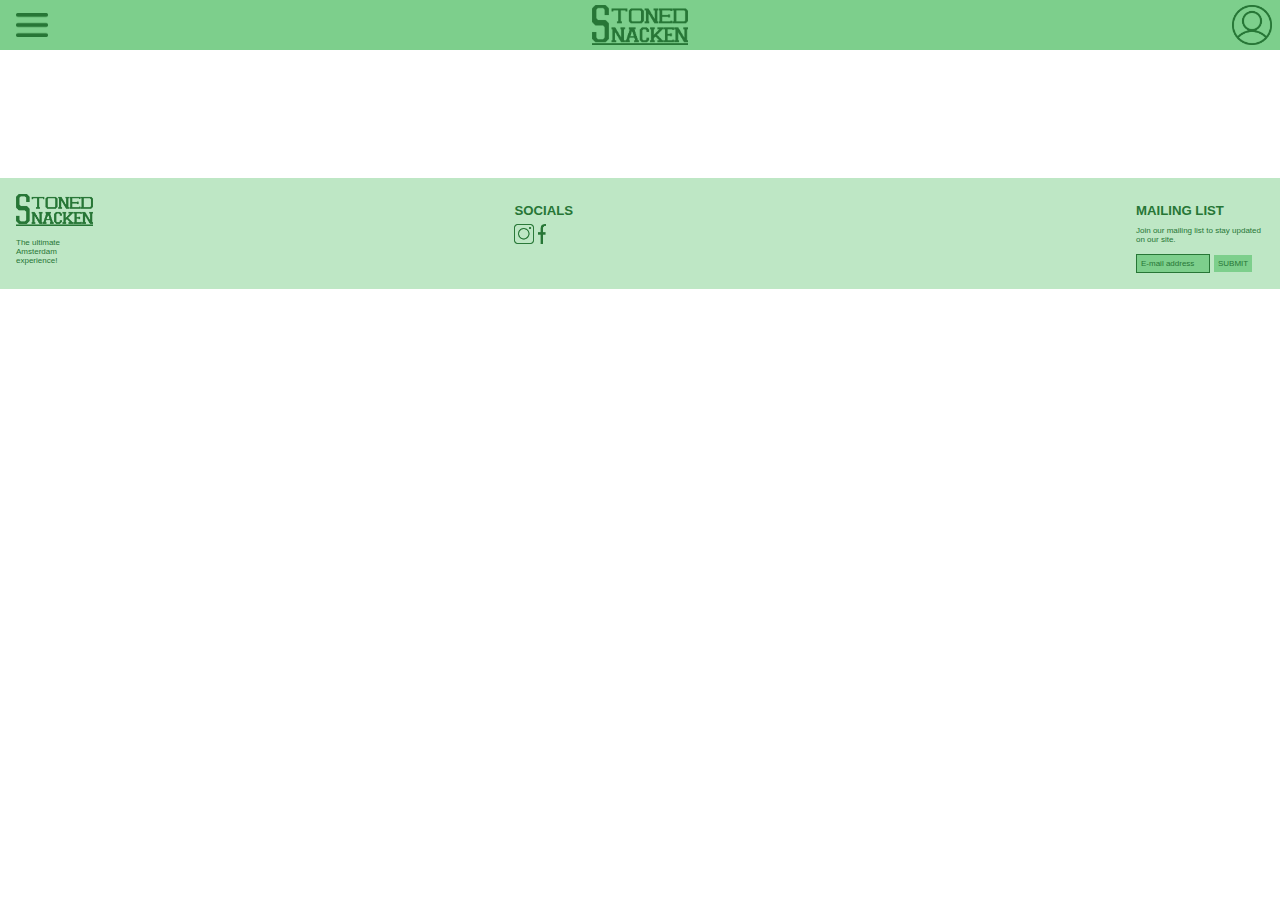
<file: pages/shops.html>
<!DOCTYPE html>
<html>
    <head>
        <link rel="stylesheet" href="../style/shops.css">
    </head>
    <body>
        <header>
            <img src="../img/hamburger.png" alt="hamburger menu icon" id="hamburger">
            <img src="../img/logo.png" alt="woordbeeld stoned snacken">
            <img src="../img/profile.png" alt="profiel" id="profiel">
        </header>

        <main>
            
        </main>

        <footer>
            <div id="slogan">
                <img src="../img/logo.png" alt="woordbeeld stoned snacken" id="footerlogo">
                <p>The ultimate Amsterdam experience!</p>
            </div>

            <div id="socials">
                <h1>SOCIALS</h1>
                <img src="../img/instagram.png">
                <img src="../img/facebook.png">
            </div>

            <div id="mailinglist">
                <h1>MAILING LIST</h1>
                <p>Join our mailing list to stay updated on our site.</p>
                <form>
                    <input type="text" placeholder="E-mail address">
                    <input type="button" value="SUBMIT">
                </form>
            </div>
        </footer>
    </body>
</html>
</file>
<file: style/shops.css>
body {
    background-color: white;
    margin: 0;
    /* width: 375px; */
}

header {
    position:fixed;
    top: 0;
    width: 100%;
    height: 3.125em;
    background-color: #7DCF8C;
    display: flex;
    align-items: center;
    justify-content: space-between;
    z-index: 1;
}

header > img {
    height: 80%;
}

#hamburger {
    width: 2em;
    height: auto;
    margin-left: 1em;
}

#profiel {
    margin-right: .5em;
}

main {
    margin-top: 3.125em;
    padding: 2em 2em 6em 2em;
    color: #277636;
}

footer {
    background-color: rgba(125, 207, 140, .5);
    display: flex;
    justify-content: space-between;
    padding: 1em;
}

#socials {
    width: 15%;
}

#slogan {
    width: 4em;
}

footer > div > p {
    color: #277636;
    font-family: 'Poppins', 'Helvetica Neue', 'Arial';
    font-size: .5em;
}

footer > div > h1 {
    color: #277636;
    font-family: 'Poppins', 'Helvetica Neue', 'Arial';
    margin-bottom: .5em;
    font-size: .825em;
}

#socials > img {
    height: 1.25em;
}

#footerlogo {
    height: 2em;
}

#mailinglist {
    width: 8em;
}

input {
    padding: .5em;
    font-size: .5em;
}

input[type=text] {
    width: 8em;
    border: 1px solid #277636;
    background-color: #7DCF8C;
    font-family: 'Poppins', 'Helvetica Neue', 'Arial';
    color: #277636;
}

input[type=button] {
    border: 0;
    background-color: #7DCF8C;
    font-family: 'Poppins', 'Helvetica Neue', 'Arial';
    color: #277636;
    cursor: pointer;
}

::placeholder {
    color: #277636;
}
</file>
